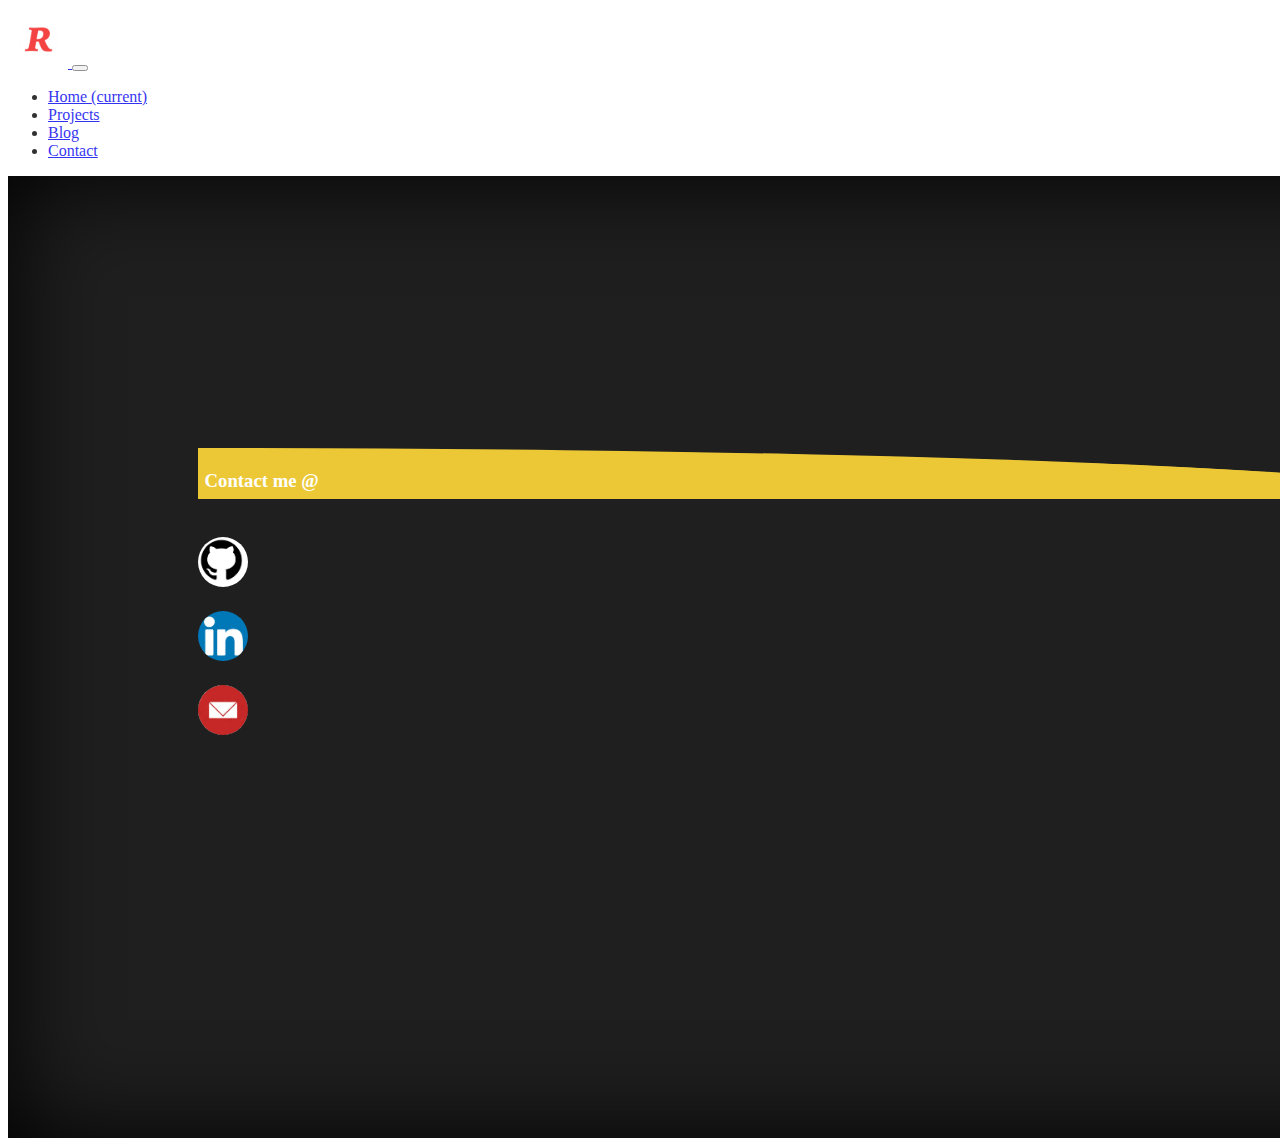
<file: docs/contact.html>
<!doctype html>
<html lang="en">
  <head>
    <!-- Required meta tags -->
    <meta charset="utf-8">
    <meta name="viewport" content="width=device-width, initial-scale=1, shrink-to-fit=no">

    <title>Rohit Kojjarapu</title>

    <!-- Bootstrap CSS -->
    <link rel="stylesheet" href="https://stackpath.bootstrapcdn.com/bootstrap/4.5.0/css/bootstrap.min.css" integrity="sha384-9aIt2nRpC12Uk9gS9baDl411NQApFmC26EwAOH8WgZl5MYYxFfc+NcPb1dKGj7Sk" crossorigin="anonymous">
    <link href="css/styles.css" rel="stylesheet">
    
    <!-- HTML5 shim and Respond.js for IE8 support of HTML5 elements and media queries -->
    <!--[if lt IE 9]>
        <script src="https://oss.maxcdn.com/html5shiv/3.7.2/html5shiv.min.js"></script>
        <script src="https://oss.maxcdn.com/respond/1.4.2/respond.min.js"></script>
    <![endif]--> 
  </head>
  <body>
    <nav class="navbar navbar-expand-lg navbar-dark bg-dark fixed-top">
      <a class="navbar-brand mt-0 mb-0 mr-md-2" href="index.html">
        <img class="d-block" src="images/Logo.png" alt="Rohit's logo" width="60" height="60">
      </a>
      <button type="button" class="navbar-toggler" data-toggle="collapse" data-target="#my-web-nav" 
      aria-controls="my-web-nav" aria-expanded="false" aria-label="Toggle navigation">
        <span class="navbar-toggler-icon"></span>
      </button> 
    
      <div class="collapse navbar-collapse" id="my-web-nav">
        <ul class="navbar-nav ml-auto mt-2 mt-lg-0">
            <li class="nav-item">
              <a class="nav-link" href="index.html">Home <span class="sr-only">(current)</span></a>
            </li>
            <li class="nav-item">
              <a class="nav-link" href="projects.html">Projects</a>
            </li>
            <li class="nav-item">
              <a class="nav-link" href="blog.html">Blog</a>
            </li>
            <li class="nav-item active">
              <a class="nav-link" href="contact.html">Contact</a>
            </li>
        </ul>
      </div>
    </nav>

    <div class="contact-cover">
        <div class="contact-cover__text">
            <h3 class="contact-header">Contact me @</h3>
            <div class="container">
                <div class="row">
                    <div class="col-sm-4">
                        <a href="https://github.com/rohitkvv">
                            <img src="images/github.jpg" alt="Github" class="contact-img">
                        </a>
                    </div>
                    <div class="col-sm-4">
                        <a href="https://linkedin.com/in/rohitkvv">
                            <img src="images/linkedin.jpg" alt="LinkedIn" class="contact-img">
                        </a>
                    </div>
                    <div class="col-sm-4">
                        <a href="mailto:rohitkvv@gmail.com">
                            <img src="images/mail.jpg" alt="Email" class="contact-img">
                        </a>
                    </div>
                </div>
            </div>
        </div>
    </div>

    <!-- Optional JavaScript -->
    <!-- jQuery first, then Popper.js, then Bootstrap JS -->
    <script src="https://code.jquery.com/jquery-3.5.1.slim.min.js" integrity="sha384-DfXdz2htPH0lsSSs5nCTpuj/zy4C+OGpamoFVy38MVBnE+IbbVYUew+OrCXaRkfj" crossorigin="anonymous"></script>
    <script src="https://cdn.jsdelivr.net/npm/popper.js@1.16.0/dist/umd/popper.min.js" integrity="sha384-Q6E9RHvbIyZFJoft+2mJbHaEWldlvI9IOYy5n3zV9zzTtmI3UksdQRVvoxMfooAo" crossorigin="anonymous"></script>
    <script src="https://stackpath.bootstrapcdn.com/bootstrap/4.5.0/js/bootstrap.min.js" integrity="sha384-OgVRvuATP1z7JjHLkuOU7Xw704+h835Lr+6QL9UvYjZE3Ipu6Tp75j7Bh/kR0JKI" crossorigin="anonymous"></script>
  </body>
</html>
</file>
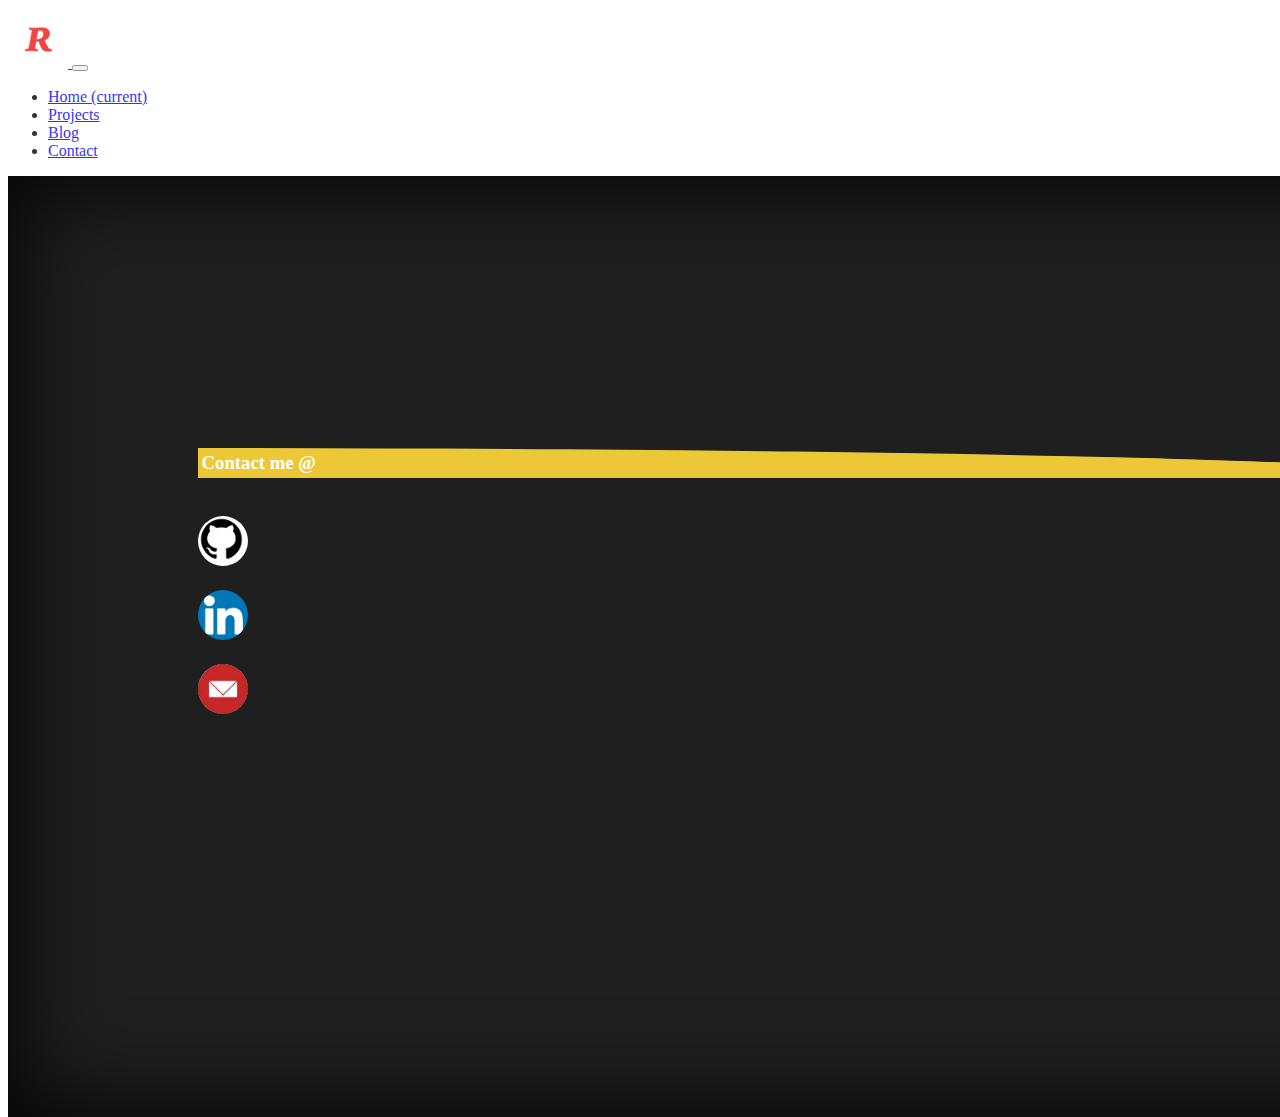
<file: src/contact.html>
<!doctype html>
<html lang="en">
  <head>
    <!-- Required meta tags -->
    <meta charset="utf-8">
    <meta name="viewport" content="width=device-width, initial-scale=1, shrink-to-fit=no">

    <title>Rohit Kojjarapu</title>

    <!-- Bootstrap CSS -->
    <link rel="stylesheet" href="https://stackpath.bootstrapcdn.com/bootstrap/4.5.0/css/bootstrap.min.css" integrity="sha384-9aIt2nRpC12Uk9gS9baDl411NQApFmC26EwAOH8WgZl5MYYxFfc+NcPb1dKGj7Sk" crossorigin="anonymous">
    <link href="css/styles.css" rel="stylesheet">
    
    <!-- HTML5 shim and Respond.js for IE8 support of HTML5 elements and media queries -->
    <!--[if lt IE 9]>
        <script src="https://oss.maxcdn.com/html5shiv/3.7.2/html5shiv.min.js"></script>
        <script src="https://oss.maxcdn.com/respond/1.4.2/respond.min.js"></script>
    <![endif]--> 
  </head>
  <body>
    <nav class="navbar navbar-expand-lg navbar-dark bg-dark fixed-top">
      <a class="navbar-brand mt-0 mb-0 mr-md-2" href="index.html">
        <img class="d-block" src="images/Logo.png" alt="Rohit's logo" width="60" height="60">
      </a>
      <button type="button" class="navbar-toggler" data-toggle="collapse" data-target="#my-web-nav" 
      aria-controls="my-web-nav" aria-expanded="false" aria-label="Toggle navigation">
        <span class="navbar-toggler-icon"></span>
      </button> 
    
      <div class="collapse navbar-collapse" id="my-web-nav">
        <ul class="navbar-nav ml-auto mt-2 mt-lg-0">
            <li class="nav-item">
              <a class="nav-link" href="index.html">Home <span class="sr-only">(current)</span></a>
            </li>
            <li class="nav-item">
              <a class="nav-link" href="projects.html">Projects</a>
            </li>
            <li class="nav-item">
              <a class="nav-link" href="blog.html">Blog</a>
            </li>
            <li class="nav-item active">
              <a class="nav-link" href="contact.html">Contact</a>
            </li>
        </ul>
      </div>
    </nav>

    <div class="contact-cover">
        <div class="contact-cover__text">
            <h3 class="contact-header">Contact me @</h3>
            <div class="container">
                <div class="row">
                    <div class="col-sm-4">
                        <a href="https://github.com/rohitkvv">
                            <img src="images/github.jpg" alt="Github" class="contact-img">
                        </a>
                    </div>
                    <div class="col-sm-4">
                        <a href="https://linkedin.com/in/rohitkvv">
                            <img src="images/linkedin.jpg" alt="LinkedIn" class="contact-img">
                        </a>
                    </div>
                    <div class="col-sm-4">
                        <a>
                            <img src="images/mail.jpg" alt="Email" class="contact-img">
                        </a>
                    </div>
                </div>
            </div>
        </div>
    </div>

    <!-- Optional JavaScript -->
    <!-- jQuery first, then Popper.js, then Bootstrap JS -->
    <script src="https://code.jquery.com/jquery-3.5.1.slim.min.js" integrity="sha384-DfXdz2htPH0lsSSs5nCTpuj/zy4C+OGpamoFVy38MVBnE+IbbVYUew+OrCXaRkfj" crossorigin="anonymous"></script>
    <script src="https://cdn.jsdelivr.net/npm/popper.js@1.16.0/dist/umd/popper.min.js" integrity="sha384-Q6E9RHvbIyZFJoft+2mJbHaEWldlvI9IOYy5n3zV9zzTtmI3UksdQRVvoxMfooAo" crossorigin="anonymous"></script>
    <script src="https://stackpath.bootstrapcdn.com/bootstrap/4.5.0/js/bootstrap.min.js" integrity="sha384-OgVRvuATP1z7JjHLkuOU7Xw704+h835Lr+6QL9UvYjZE3Ipu6Tp75j7Bh/kR0JKI" crossorigin="anonymous"></script>
  </body>
</html>
</file>
<file: docs/css/styles.css>
html,
body,
.cover,
.project-cover {
    height: 100%;
}

.cover {
    background: url('../images/DSC_0383-2.jpg') left top no-repeat;
    -webkit-background-size: cover;
    -moz-background-size: cover;
    -o-background-size: cover;
    background-size: cover;
    display: table;
    width: 100%;
    padding: 0 50% 0 10%;
    box-shadow: inset 0 0 100px #000;
}

.cover-text {
    text-align: center;
    display: table-cell;
    color: white;
    vertical-align: middle;
}

.cover-text h1 {
    margin: 0;
    font-size: 70px;
    letter-spacing: -3px;
}

nav.bg-dark {
    opacity: 0.8;
    border: none;
}

.navbar-brand {
    padding: 0;
}

section {
    padding: 60px;
}

h2 {
    text-align: center;
    font-size: 28px;
    font-weight: bold;
    text-transform: uppercase;
    margin: 0 0 60px;
}

.down-button{
    width: 30px;
    height: 30px;
    fill: white;
}
.go-to-techStack{
    border-radius: 100%;
    text-align: center;
    margin: 0 50%;
    margin-top: -10px;
}

#tech-stack {
    background: url('../images/fan.jpg') top left no-repeat;
    -webkit-background-size: cover;
    -moz-background-size: cover;
    -o-background-size: cover;
    background-size: cover;
    color: white;
    text-align: center;
}

.img-thumbnail {
    border-radius: 100%;
    height: 120px;
    width: 120px;
    margin-bottom: 20px;
}

.project-cover {
    background: url('../images/DSC_0006.jpg') left top no-repeat;
    -webkit-background-size: cover;
    -moz-background-size: cover;
    -o-background-size: cover;
    background-size: cover;
    display: table;
    width: 100%;
    padding: 0 20%;
    box-shadow: inset 0 0 100px #000;
}

.project-cover__text {
    text-align: center;
    display: table-cell;
    color: white;
    vertical-align: middle;
}

.project-cover__text h1 {
    margin: 0;
    font-size: 70px;
    letter-spacing: -3px;
}

#projects {
    background: url('../images/fan.jpg') top left no-repeat;
    -webkit-background-size: cover;
    -moz-background-size: cover;
    -o-background-size: cover;
    background-size: cover;
    /* color: white; */
    text-align: center;
}

.account,
.blog-heading {
    color: white;
    margin: 60px 0 20px;
}

.row {
    margin-bottom: 20px;
}

.blog-cover {
    background: url('../images/DSC_0434.jpg') left top no-repeat;
    -webkit-background-size: cover;
    -moz-background-size: cover;
    -o-background-size: cover;
    background-size: cover;
    display: table;
    width: 100%;
    padding: 20%;
    box-shadow: inset 0 0 100px #000;
}

.blog-cover__text {
    text-align: center;
    display: table-cell;
    color: white;
    vertical-align: middle;
}

.blog-cover__text h1 {
    margin: 0;
    font-size: 70px;
    letter-spacing: -3px;
}

#blogs {
    background: url('../images/fan.jpg') top left no-repeat;
    -webkit-background-size: cover;
    -moz-background-size: cover;
    -o-background-size: cover;
    background-size: cover;
    /* color: white; */
    text-align: center;
}

.blog-image{
    max-width: 600px;
    max-height: 600px;
    margin: 0 50%;
    border-radius: 5px;
}

.contact-cover {
    background: rgb(32, 31, 31) left top no-repeat;
    -webkit-background-size: cover;
    -moz-background-size: cover;
    -o-background-size: cover;
    background-size: cover;
    display: table;
    width: 100%;
    padding: 20% 68% 30% 15%;
    box-shadow: inset 0 0 100px #000;
}

.contact-cover__text {
    text-align: left;
    display: table-cell;
    color: white;
    vertical-align: middle;
}

.contact-header{
    background-color: rgb(236, 200, 54);
    border: 2px solid rgb(236, 200, 54);
    border-top-right-radius: 100%;
    padding: 5px;
    padding-top: 20px;
}

.contact-img{
    width: 50px;
    height: 50px;
    border-radius: 100%;
    margin-top: 20px;
}

/* Media Queries */

@media only screen and ( max-width : 744px ) {
    .cover {
        -webkit-background-size: contain;
        -moz-background-size: contain;
        -o-background-size: contain;
        background-size: contain;
        background-color: rgb(32, 31, 31);
        padding: 50% 30% 0 10%;
    }

    [class*="btn-lg"] {
        font-size: 15px;
        width: 100px;
    }
}

@media only screen and ( max-width : 568px ) {
    .cover h1,
    .project-cover h1,
    .blog-cover h1 {
        font-size: 40px;
    }
    section {
        padding: 20px;
    }
    .col-sm-6 {
        margin-top: 20px;
    }

    .blog-image{
        max-width: 300px;
        max-height: 300px;
        margin: 0 15%;
        border-radius: 2px;
    }

    .contact-cover {
        padding: 40% 30%;
    }

    .contact-header {
        padding-right: 80px;
    }
}

@media only screen and ( min-width : 580px ) and ( max-width : 1206px ) {
    .blog-image{
        max-width: 300px;
        max-height: 300px;
        margin: 0 50%;
        border-radius: 2px;
    }
}

@media only screen and ( max-width : 1209px ) {
    .contact-cover {
        padding: 46% 30%;
    }

    .contact-header {
        padding-right: 80px;
    }
}
</file>
<file: src/css/styles.css>
html,
body,
.cover,
.project-cover {
    height: 100%;
}

.cover {
    background: url('../images/DSC_0383-2.jpg') left top no-repeat;
    -webkit-background-size: cover;
    -moz-background-size: cover;
    -o-background-size: cover;
    background-size: cover;
    display: table;
    width: 100%;
    padding: 0 50% 0 10%;
    box-shadow: inset 0 0 100px #000;
}

.cover-text {
    text-align: center;
    display: table-cell;
    color: white;
    vertical-align: middle;
}

.cover-text h1 {
    margin: 0;
    font-size: 70px;
    letter-spacing: -3px;
}

nav.bg-dark {
    opacity: 0.8;
    border: none;
}

.navbar-brand {
    padding: 0;
}

section {
    padding: 60px;
}

h2 {
    text-align: center;
    font-size: 28px;
    font-weight: bold;
    text-transform: uppercase;
    margin: 0 0 60px;
}

#tech-stack {
    background: url('../images/fan.jpg') top left no-repeat;
    -webkit-background-size: cover;
    -moz-background-size: cover;
    -o-background-size: cover;
    background-size: cover;
    color: white;
    text-align: center;
}

.img-thumbnail {
    border-radius: 100%;
    height: 120px;
    width: 120px;
    margin-bottom: 20px;
}

.project-cover {
    background: url('../images/DSC_0006.jpg') left top no-repeat;
    -webkit-background-size: cover;
    -moz-background-size: cover;
    -o-background-size: cover;
    background-size: cover;
    display: table;
    width: 100%;
    padding: 0 20%;
    box-shadow: inset 0 0 100px #000;
}

.project-cover__text {
    text-align: center;
    display: table-cell;
    color: white;
    vertical-align: middle;
}

.project-cover__text h1 {
    margin: 0;
    font-size: 70px;
    letter-spacing: -3px;
}

#projects {
    background: url('../images/fan.jpg') top left no-repeat;
    -webkit-background-size: cover;
    -moz-background-size: cover;
    -o-background-size: cover;
    background-size: cover;
    /* color: white; */
    text-align: center;
}

.account,
.blog-heading {
    color: white;
    margin: 60px 0 20px;
}

.row {
    margin-bottom: 20px;
}

.blog-cover {
    background: url('../images/DSC_0434.jpg') left top no-repeat;
    -webkit-background-size: cover;
    -moz-background-size: cover;
    -o-background-size: cover;
    background-size: cover;
    display: table;
    width: 100%;
    padding: 20%;
    box-shadow: inset 0 0 100px #000;
}

.blog-cover__text {
    text-align: center;
    display: table-cell;
    color: white;
    vertical-align: middle;
}

.blog-cover__text h1 {
    margin: 0;
    font-size: 70px;
    letter-spacing: -3px;
}

#blogs {
    background: url('../images/fan.jpg') top left no-repeat;
    -webkit-background-size: cover;
    -moz-background-size: cover;
    -o-background-size: cover;
    background-size: cover;
    /* color: white; */
    text-align: center;
}

.blog-image{
    max-width: 600px;
    max-height: 600px;
    margin: 0 50%;
    border-radius: 5px;
}

.contact-cover {
    background: rgb(32, 31, 31) left top no-repeat;
    -webkit-background-size: cover;
    -moz-background-size: cover;
    -o-background-size: cover;
    background-size: cover;
    display: table;
    width: 100%;
    padding: 20% 68% 30% 15%;
    box-shadow: inset 0 0 100px #000;
}

.contact-cover__text {
    text-align: left;
    display: table-cell;
    color: white;
    vertical-align: middle;
}

.contact-header{
    background-color: rgb(236, 200, 54);
    border: 2px solid rgb(236, 200, 54);
    border-top-right-radius: 100%;
    padding: 2px;
}

.contact-img{
    width: 50px;
    height: 50px;
    border-radius: 100%;
    margin-top: 20px;
}
</file>
